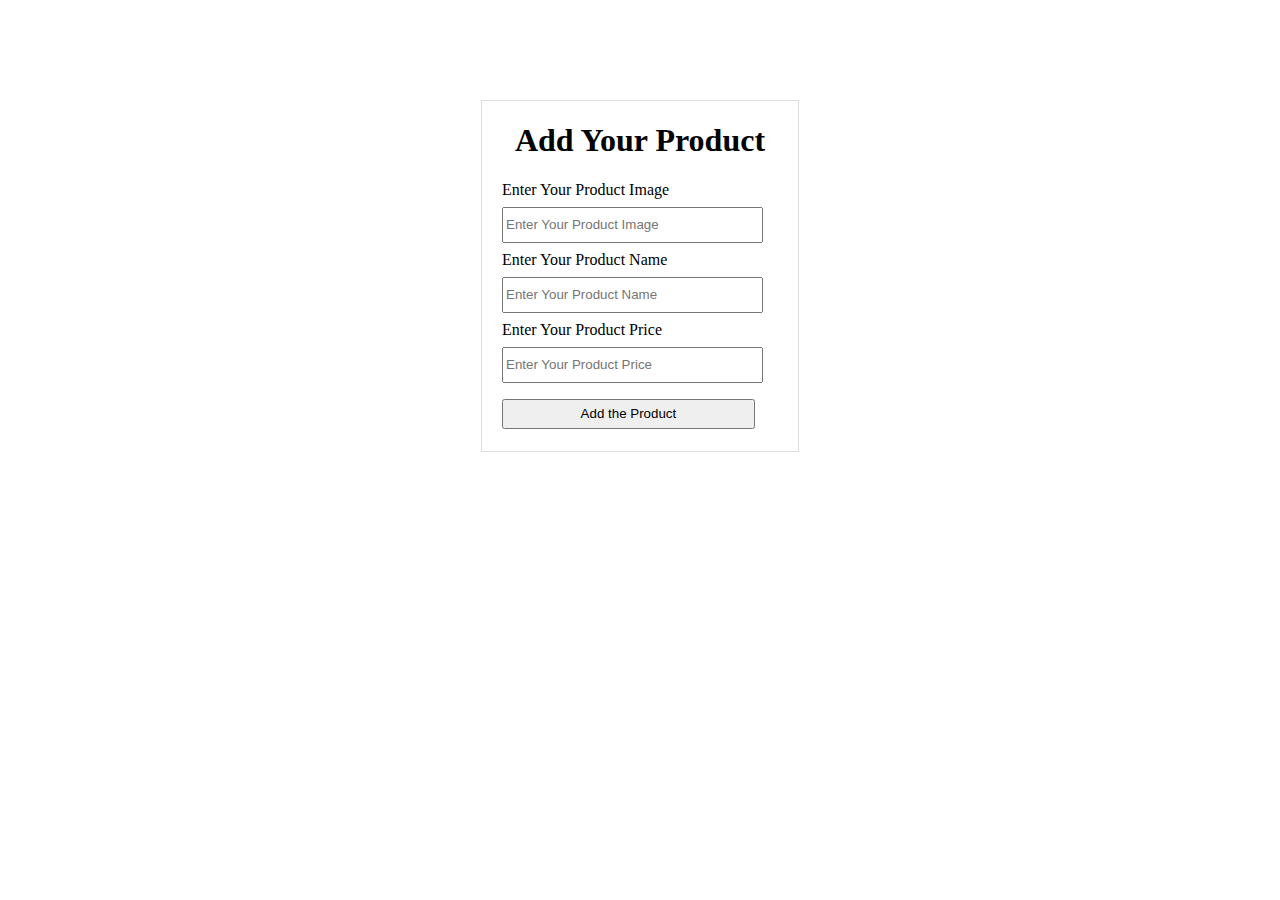
<file: mens.html>
<!DOCTYPE html>
<html lang="en">
<head>
    <meta charset="UTF-8">
    <meta http-equiv="X-UA-Compatible" content="IE=edge">
    <meta name="viewport" content="width=device-width, initial-scale=1.0">
    <link rel="stylesheet" href="mens.css">
    <title>Ajio ADD Product</title>
</head>
<body>
    <div id="login">
        
        <form onsubmit="AddTheProduct(event)">
            <center>
            <h1>Add Your Product</h1>
        </center>
            <label>Enter Your Product Image</label>
            <br>
            <input id="image" type="text" placeholder="Enter Your Product Image">
            <br>
            <label>Enter Your Product Name</label>
            <br>
            <input id="name" type="text" placeholder="Enter Your Product Name">
            <br>
            <label>Enter Your Product Price</label>
            <br>
            <input id="price" type="Number" placeholder="Enter Your Product Price">
            <br>
            <input type="Submit" value="Add the Product">
        </form>
    </div>

    <script src="mens.js"></script>
</body>
</html>
</file>
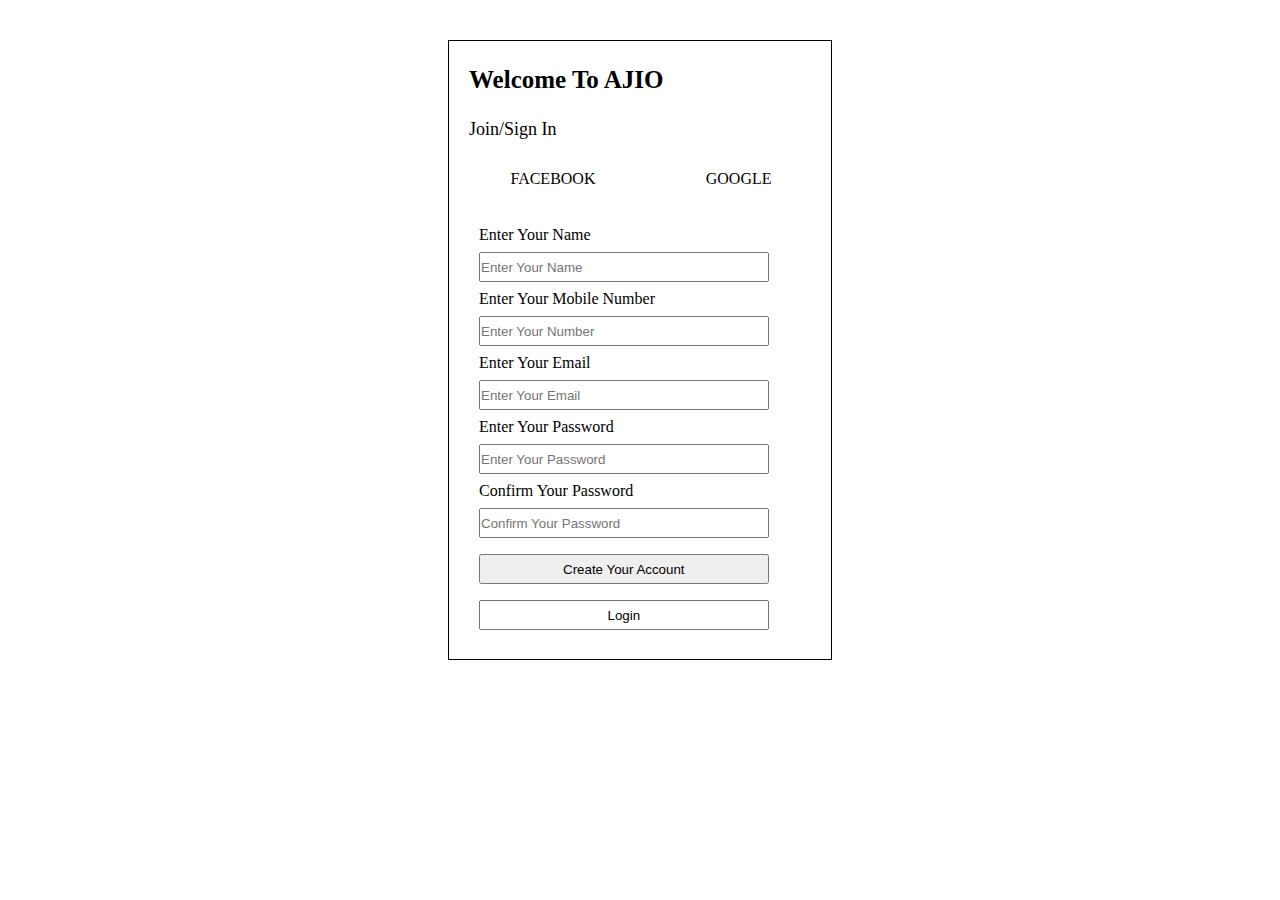
<file: register.html>
<!DOCTYPE html>
<html lang="en">

<head>
    <meta charset="UTF-8">
    <meta http-equiv="X-UA-Compatible" content="IE=edge">
    <meta name="viewport" content="width=device-width, initial-scale=1.0">
    <link rel="shortcut icon" <script src="https://kit.fontawesome.com/6d819e768f.js" crossorigin="anonymous">
    </script>
    <link rel="stylesheet" href="register.css">
    <title>Myntra</title>
</head>

<body>
    <div id="full-page">
        <div id="login">
            <form onsubmit="Register(event)">
                <div id="logo">
                    <h1>Welcome To AJIO</h1>
                    <p>Join/Sign In</p>
                    <div>
                        <div>
                            <div>
                                <!-- <i class="fa-brands fa-square-facebook"></i> -->
                            </div>
                            <div style="margin-top: 20px;">
                               FACEBOOK 
                            </div>
                        </div>
                        <div>
                            <div>
                                <!-- <i class="fa-brands fa-google"></i> -->
                            </div>
                            <div style="margin-top: 20px;">
                                GOOGLE 
                            </div>
                        </div>
                    </div>


                </div>
                <div>
                    <label>Enter Your Name</label>
                    <br>
                    <input id="UserName" type="text" placeholder="Enter Your Name">
                    <br>
                    <label>Enter Your Mobile Number</label>
                    <br>
                    <input id="UserNumber" type="number" placeholder="Enter Your Number">
                    <br>
                    <label>Enter Your Email</label>
                    <br>
                    <input id="UserEmail" type="email" placeholder="Enter Your Email">
                    <br>
                    <label>Enter Your Password</label>
                    <br>
                    <input id="UserPassword" type="Password" placeholder="Enter Your Password">
                    <br>
                    <label>Confirm Your Password</label>
                    <br>
                    <input id="UserConfirmPassword" type="Password" placeholder="Confirm Your Password">
                    <br>
                    <input type="Submit" value="Create Your Account">
                    <a href="/login.html"><input style="text-align: center; cursor: pointer;" type="text"
                            value="Login"></a>
                </div>

            </form>
        </div>
    </div>

    <script src="server.js"></script>
    <script>
        window.onload = function () {
            var DataFromLS = JSON.parse(localStorage.getItem("current-user-ajio"));
            if (DataFromLS) {
                window.location.href = "/index.html";
                alert("already logged");
            }
        }
    </script>

</body>

</html>
</file>
<file: mens.css>
#login{
    /* border: 1px solid black; */
    width: 100%;
    height: 450px;
}

form{
    border: 1px solid rgb(221,221,221);
    width: 25%;
    margin: auto;
    height: 350px;
    margin-top: 100px;
}

form p{
    font-size: 36px;
    margin-left: 20px;
    margin-top: 5px;
}

form input{
    height: 30px;
    width: 80%;
}

form label, input{
    margin: 8px;
    margin-left: 20px;
}
</file>
<file: register.css>
*{
    margin: 0;
    padding: 0;
    box-sizing:  border-box;
}

#full-page{
    /* border: 1px solid black; */
    width: 100%;
    height: 800px;
    background-color: white;
}


#logo h1{
    font-size: 25px;
    margin-top: 25px;
    margin-left: 20px;
}


#logo p{
    margin-top: 25px;
    font-size: 18px;
}


#logo > div:nth-child(3){
    /* border: 1px solid black; */
    /* display: flex; */
    width: 90%;
    margin: auto;
    height: 60px;
    margin-top: 10px;
    display: flex;
    justify-content: space-between;
    
}


#logo > div:nth-child(3) > div:nth-child(1){
    /* border: 2px solid blue; */
    width: 45%;
    height: 50px;
    display: flex;
    justify-content: center;
}


#logo > div:nth-child(3) > div:nth-child(1) > div:nth-child(1){
    /* border: 1px solid black; */
    margin-top: 8px;
    height: 32px;
    margin-left: 15px;

}

#logo > div:nth-child(3) > div:nth-child(1) > div:nth-child(1) i{
   font-size: 30px;

}

#logo > div:nth-child(3) > div:nth-child(1) > div:nth-child(2){
   border: 1px solid black;
   border: none;
   outline: none;

}


#logo > div:nth-child(3) > div:nth-child(1) > div:nth-child(2) input{
   border: none;
   outline: none;
   
}


#logo > div:nth-child(3) > div:nth-child(2){
    /* border: 2px solid red; */
    width: 47%;
    height: 50px;
    display: flex;
    justify-content: center;
}


#logo > div:nth-child(3) > div:nth-child(2) > div:nth-child(1){
    /* border: 1px solid black; */
    margin-top: 8px;
    height: 32px;
    margin-left: 15px;

}

#logo > div:nth-child(3) > div:nth-child(2) > div:nth-child(1) i{
   font-size: 30px;

}

#logo > div:nth-child(3) > div:nth-child(2) > div:nth-child(2){
   border: 1px solid black;
   border: none;
   outline: none;

}

#logo > div:nth-child(3) > div:nth-child(2) > div:nth-child(2) input{
   border: none;
   outline: none;
   
}


#login{
    /* border: 1px solid black; */
    margin-top: 40px;
    width: 100%;
    height: 670px;
 
}

form{
    border: 1px solid black;
    width: 30%;
    margin: auto;
    height: 620px;
 
    background-color: white;
}

form > div:nth-child(1){
    /* border:1px solid black; */
    width:100%;
    height: 150px;
}

form > div:nth-child(1) img{
    /* border:1px solid black; */
    width:100%;
    height: 100%;
}


form > div:nth-child(2){
    /* border: 1px solid black; */
    width: 100%;
    height: 400px;
    padding: 10px;
}


form p{
    font-size: 36px;
    margin-left: 20px;
    margin-top: 5px;
}

form input{
    height: 30px;
    width: 80%;
}

form label, input{
    margin: 8px;
    margin-left: 20px;
}



@media screen and (max-width:912px){
    form{
        width: 40%;
    }
}


@media screen and (max-width:820px){

    form{
        width: 40%;
    }

form input {
    height: 35px;
    width: 77%;
    margin-left: 20px;
}
}


@media screen and (max-width:414px){
    #logo img{
        width: 40%;
    }

   form{
    width: 60%;
   }

   form input{
    height: 32px;
   }

}


@media screen and (max-width:393px){

    form{
        width: 75%;
    }

    form input{
        height: 32px;
    }
}

@media screen and (max-width:390px){
    form {
        width: 80%;
    }
}


@media screen and (max-width:375px){
    #logo img{
        width: 40%;
    }

   form{
    width: 75%;
   }

}
</file>
